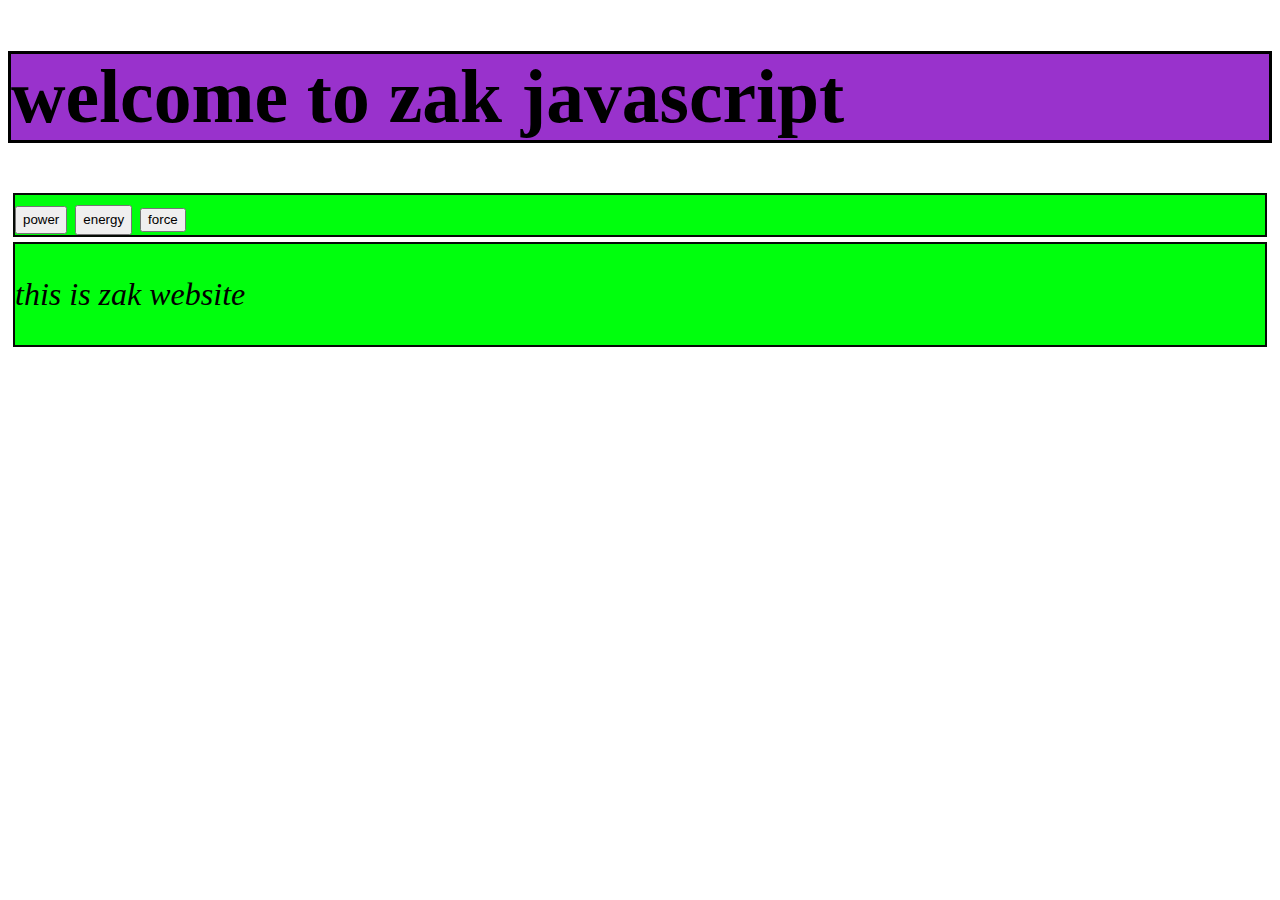
<file: javascript/index.html>
<!DOCTYPE html>
<html lang="en">
<head>
    <meta charset="UTF-8">
    <meta http-equiv="X-UA-Compatible" content="IE=edge">
    <meta name="viewport" content="width=device-width, initial-scale=1.0">
    <style>
        .container{
            border: 2px solid rgb(6, 10, 6);
            margin: 5px ;
            background-color: rgb(0, 255, 13);
            text-decoration-color: rgb(231, 231, 231);
            font-style: italic;
            font-size: xx-large;
        }
        .header{
            border: 3px solid black;
            font-size: 2cm;
            font-feature-settings: "aalt";
            background-color: darkorchid;
        }
        .buttons{

           box-sizing: initial;
           aspect-ratio: 5/3;
           text-align: center;
           -moz-box-align: center;
           align-items: center;
           align-content: center;
           align-tracks:inherit;

        }



    </style>
    <title>javascript tutorial</title>
</head>

<body>
    <h1 class="header">
   <b> welcome to zak javascript
   </b>
   </h1>
    <div>
    <div class="container" id="firstcontainer">
    <button class="buttons" id="click">power</button>
    <button class="buttons" id="clic">energy</button>
    <button class="buttons" id="cli">force</button>
    </div>
    <div class="container">
     <p>this is zak website</p>
    </div>
    <script src="index.js"></script>
</body>
</html>
</file>
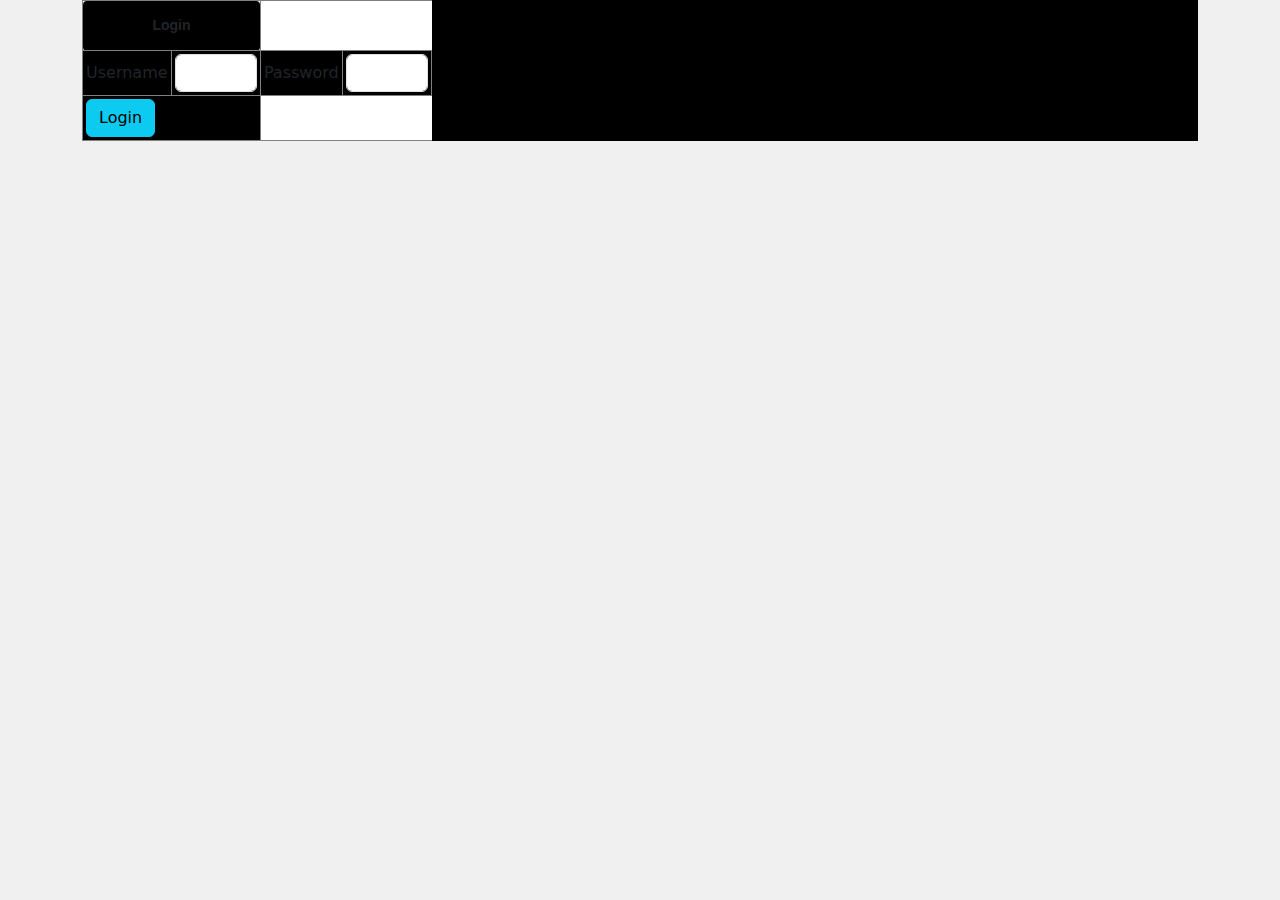
<file: java_programs/Loginform/src/main/resources/templates/login.html>
<!DOCTYPE html>
<html lang="en">
<head>
    <meta charset="UTF-8">
    <title>Title</title>

    <link rel="stylesheet" href="https://cdn.jsdelivr.net/npm/bootstrap@5.1.0/dist/css/bootstrap.min.css">
    <style type="text/css">
        body, td, th {
            background-color: #000000;
        }

        body {
            background-color: #F0F0F0;
        }

        .style1 {
            font-family: Arial;
            font-size: 14px;
            padding: 12px;
            line-height: 25px;
            border-radius: 4px;
            text-decoration: none;
        }

        .style2 {
            font-family: Arial;
            font-size: 17px;
            padding: 12px;
            line-height: 25px;
            border-radius: 4px;
            text-decoration: none;
        }


    </style>
</head>
<body>
<div class="container">
    <table width="100%" height="100%" border="0" cellpadding="0" align="centre">
        <tr>
            <td align="centre" valign="middle">
                <table class="table-bordered" width="350" border="0" cellpadding="3" cellspacing="3" bgcolor="#FFFFFF">
                    <from action="#" th:action="@{/login}" th:object="${user}" method="post">

                        <tr>
                            <td height="25" colspan="2" align="left" valign="middle" bgcolor="#5f9ea0" class="style1">
                                <div align="center">
                                    <strong>Login</strong>
                                </div>
                            </td>
                        </tr>
                        <tr>
                            <td>Username</td>
                            <td>
                                <input class="form-control" th:field="*{username}" type="text">
                            </td>

                            <td>Password</td>
                            <td><input type="password" th:field="*{password}" class="form-control"></td>
                        </tr>
                        <tr>
                            <td colspan="2">
                                <button type="submit" class="btn btn-info">Login</button>
                            </td>
                        </tr>
                    </from>

                </table>

            </td>
        </tr>
    </table>
</div>


</body>
</html>
</file>
